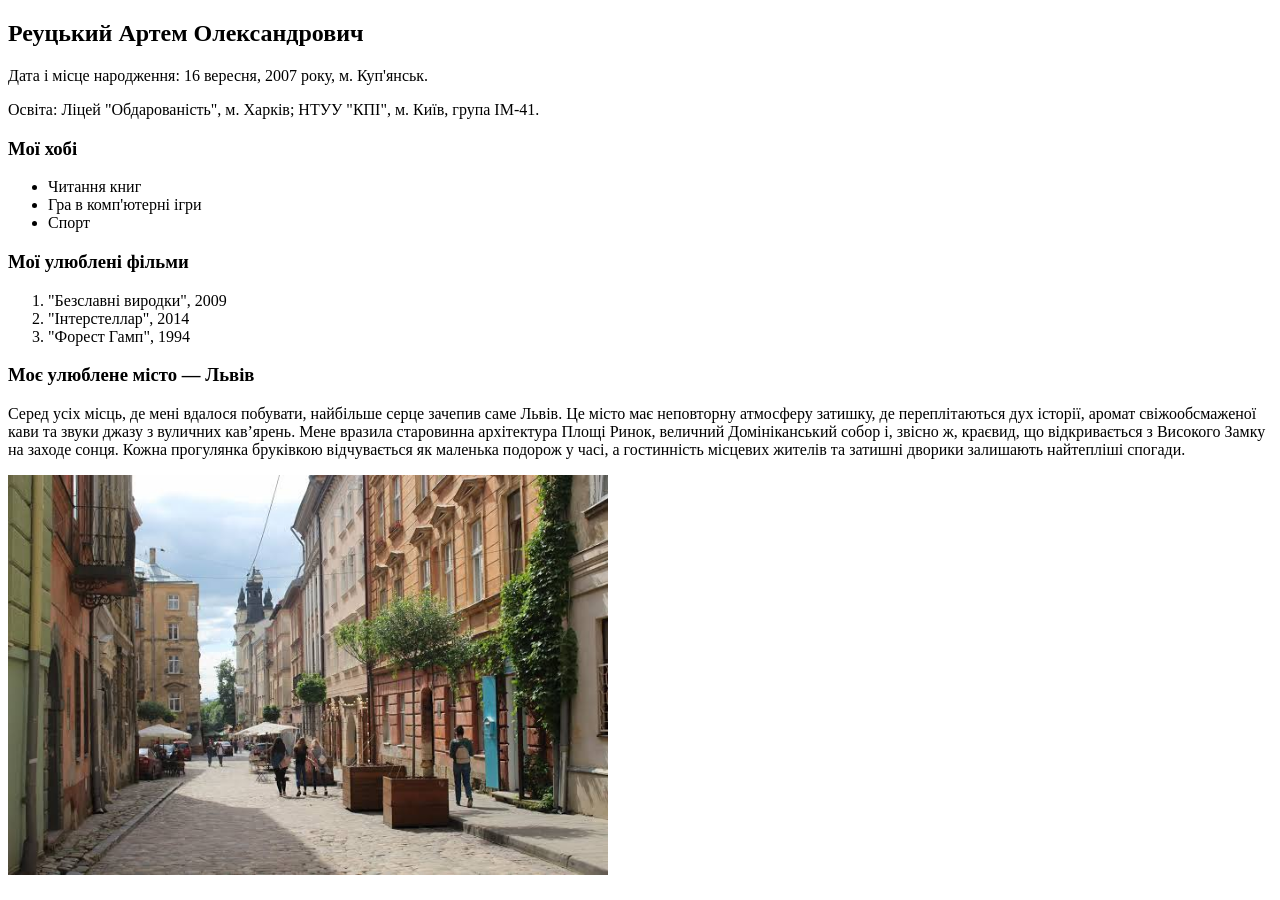
<file: lab1/index.html>
<!doctype html>
<html lang="en">
  <head>
    <meta charset="UTF-8" />
    <meta name="viewport" content="width=device-width, initial-scale=1.0" />
    <meta
      name="keywords"
      content="Реуцький, HTML5, лабораторна робота 1, КПІ, ІМ-41"
    />
    <meta name="description" content="Лабораторна робота №1" />
    <title>Реуцький А.О. ІМ-41</title>
  </head>
  <body>
    <h2>Реуцький Артем Олександрович</h2>

    <p>Дата і місце народження: 16 вересня, 2007 року, м. Куп'янськ.</p>

    <p>
      Освіта: Ліцей "Обдарованість", м. Харків; НТУУ "КПІ", м. Київ, група
      ІМ-41.
    </p>

    <h3>Мої хобі</h3>
    <ul>
      <li>Читання книг</li>
      <li>Гра в комп'ютерні ігри</li>
      <li>Спорт</li>
    </ul>

    <h3>Мої улюблені фільми</h3>
    <ol>
      <li>"Безславні виродки", 2009</li>
      <li>"Інтерстеллар", 2014</li>
      <li>"Форест Гамп", 1994</li>
    </ol>

    <h3>Моє улюблене місто — Львів</h3>
    <p>
      Серед усіх місць, де мені вдалося побувати, найбільше серце зачепив саме
      Львів. Це місто має неповторну атмосферу затишку, де переплітаються дух
      історії, аромат свіжообсмаженої кави та звуки джазу з вуличних кав’ярень.
      Мене вразила старовинна архітектура Площі Ринок, величний Домініканський
      собор і, звісно ж, краєвид, що відкривається з Високого Замку на заходе
      сонця. Кожна прогулянка бруківкою відчувається як маленька подорож у часі,
      а гостинність місцевих жителів та затишні дворики залишають найтепліші
      спогади.
    </p>

    <p>
      <a href="https://city-adm.lviv.ua/" target="_blank" rel="noopener">
        <img src="images/city.jpg" alt="Львів - фото" width="600" />
      </a>
    </p>
  </body>
</html>
</file>
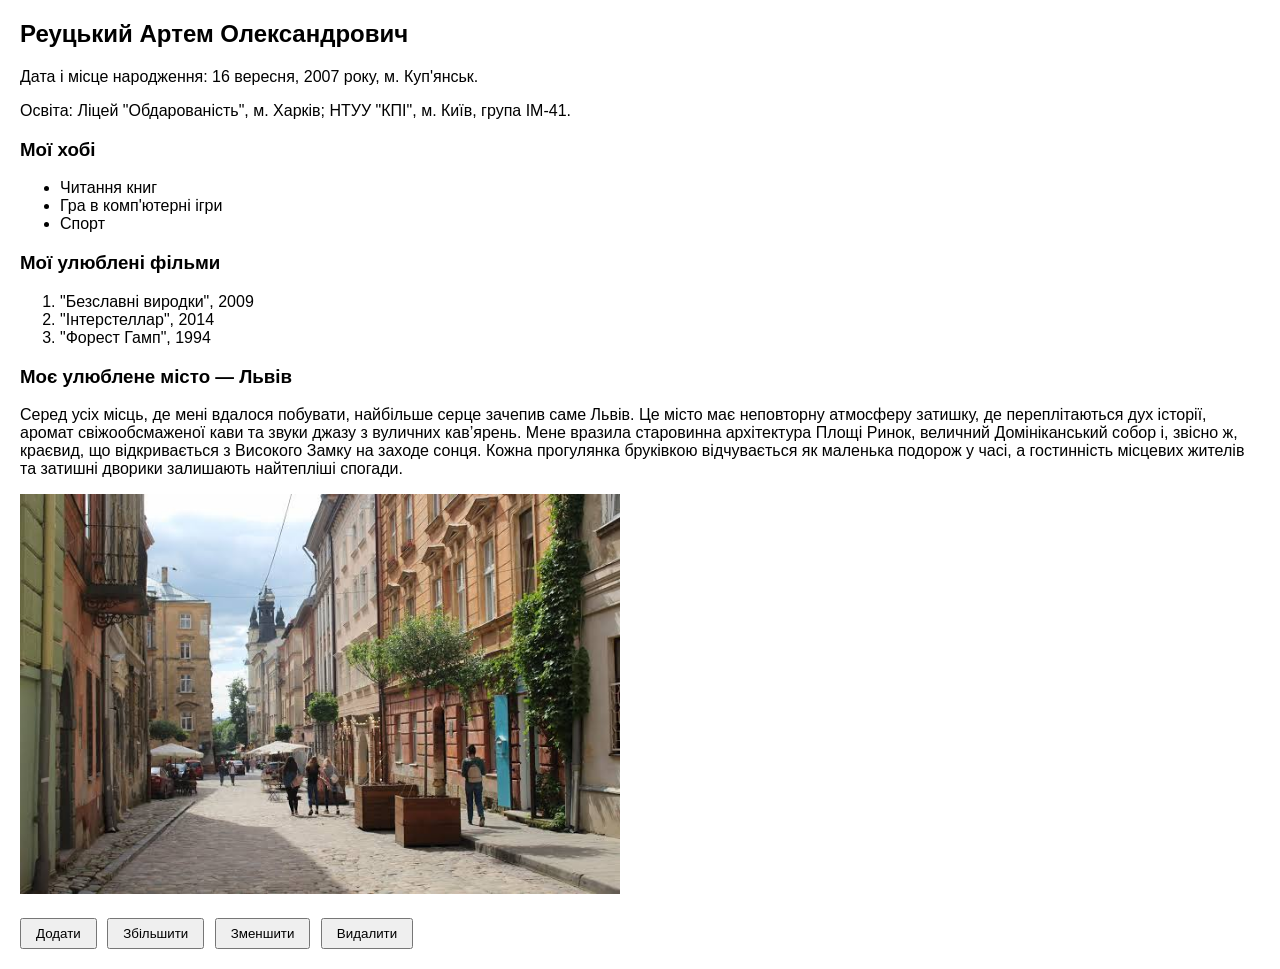
<file: lab4/index.html>
<!doctype html>
<html lang="en">
  <head>
    <meta charset="UTF-8" />
    <meta name="viewport" content="width=device-width, initial-scale=1.0" />
    <meta
      name="keywords"
      content="Реуцький, HTML5, JavaScript, DOM, лабораторна робота 4, ІМ-41"
    />
    <meta name="description" content="Лабораторна робота №4" />
    <title>Реуцький А.О. ІМ-41</title>
    <link rel="stylesheet" href="style.css" />
  </head>
  <body>
    <h2>Реуцький Артем Олександрович</h2>

    <p>Дата і місце народження: 16 вересня, 2007 року, м. Куп'янськ.</p>

    <p id="el-3">
      Освіта: Ліцей "Обдарованість", м. Харків; НТУУ "КПІ", м. Київ, група
      ІМ-41.
    </p>

    <h3>Мої хобі</h3>
    <ul>
      <li>Читання книг</li>
      <li>Гра в комп'ютерні ігри</li>
      <li>Спорт</li>
    </ul>

    <h3>Мої улюблені фільми</h3>
    <ol>
      <li>"Безславні виродки", 2009</li>
      <li>"Інтерстеллар", 2014</li>
      <li>"Форест Гамп", 1994</li>
    </ol>

    <h3>Моє улюблене місто — Львів</h3>
    <p>
      Серед усіх місць, де мені вдалося побувати, найбільше серце зачепив саме
      Львів. Це місто має неповторну атмосферу затишку, де переплітаються дух
      історії, аромат свіжообсмаженої кави та звуки джазу з вуличних кав’ярень.
      Мене вразила старовинна архітектура Площі Ринок, величний Домініканський
      собор і, звісно ж, краєвид, що відкривається з Високого Замку на заходе
      сонця. Кожна прогулянка бруківкою відчувається як маленька подорож у часі,
      а гостинність місцевих жителів та затишні дворики залишають найтепліші
      спогади.
    </p>

    <div id="gallery">
      <a href="https://city-adm.lviv.ua/" target="_blank" rel="noopener">
        <img src="images/city.jpg" alt="Львів - фото" width="600" />
      </a>
    </div>

    <div id="controls">
      <button type="button" id="btn-add">Додати</button>
      <button type="button" id="btn-grow">Збільшити</button>
      <button type="button" id="btn-shrink">Зменшити</button>
      <button type="button" id="btn-delete">Видалити</button>
    </div>

    <script src="script.js"></script>
  </body>
</html>
</file>
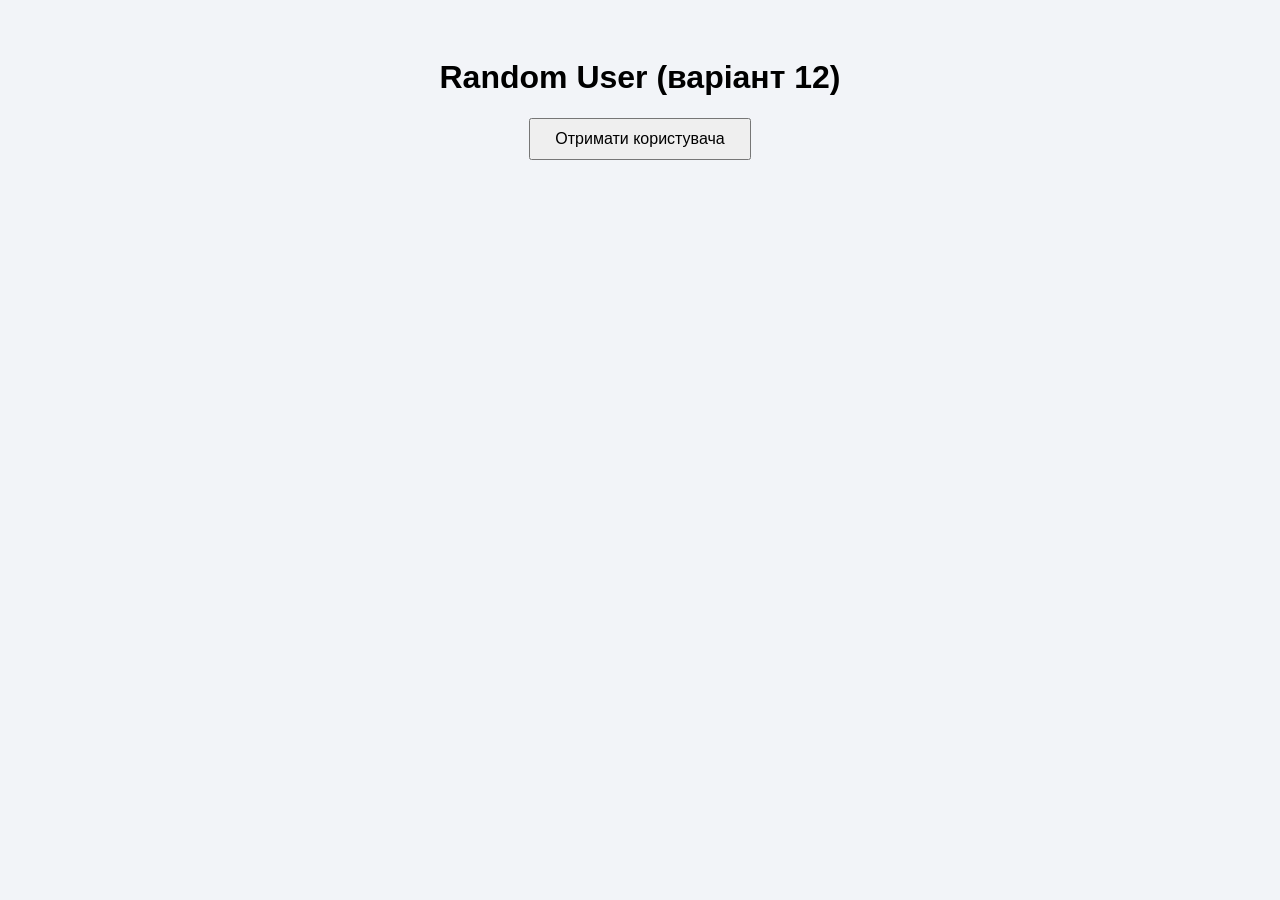
<file: lab6/index.html>
<!doctype html>
<html lang="en">
  <head>
    <meta charset="UTF-8" />
    <meta name="viewport" content="width=device-width, initial-scale=1.0" />
    <meta
      name="keywords"
      content="Реуцький, HTML5, CSS3, JS, лабораторна робота 6, ІМ-41"
    />
    <meta name="description" content="Лабораторна робота №6" />
    <title>Реуцький А.О. ІМ-41</title>
    <link rel="stylesheet" href="style.css" />
  </head>
  <body>
    <h1>Random User (варіант 12)</h1>
    <button id="loadBtn" type="button">Отримати користувача</button>

    <div id="card" class="card" hidden>
      <img id="picture" alt="Фото користувача" width="128" height="128" />
      <table>
        <tr>
          <th>Країна</th>
          <td id="country"></td>
        </tr>
        <tr>
          <th>Email</th>
          <td id="email"></td>
        </tr>
        <tr>
          <th>Телефон</th>
          <td id="phone"></td>
        </tr>
        <tr>
          <th>Координати</th>
          <td id="coordinates"></td>
        </tr>
      </table>
    </div>
    <p id="status" class="status"></p>

    <script src="script.js"></script>
  </body>
</html>
</file>
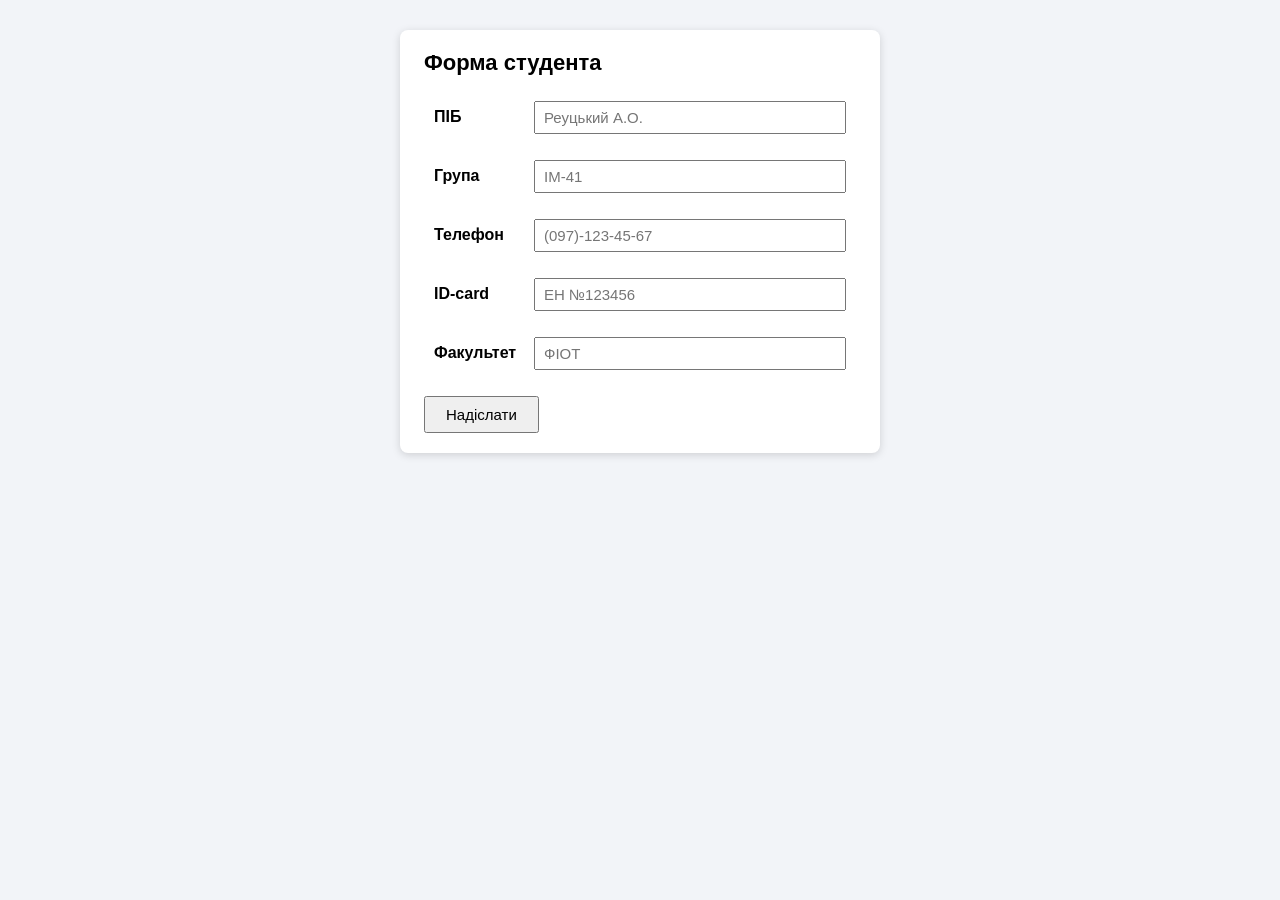
<file: lab5/task1/index.html>
<!doctype html>
<html lang="en">
  <head>
    <meta charset="UTF-8" />
    <meta name="viewport" content="width=device-width, initial-scale=1.0" />
    <meta
      name="keywords"
      content="Реуцький, HTML5, CSS3, JS, RegEx, лабораторна робота 5, ІМ-41"
    />
    <meta name="description" content="Лабораторна робота №5. Завдання 1." />
    <title>Реуцький А.О. ІМ-41</title>
    <link rel="stylesheet" href="style.css" />
  </head>
  <body>
    <form id="studentForm" novalidate>
      <h1>Форма студента</h1>

      <div class="row" id="row-pib">
        <label for="pib">ПІБ</label>
        <input type="text" id="pib" placeholder="Реуцький А.О." />
      </div>
      <div class="row" id="row-group">
        <label for="group">Група</label>
        <input type="text" id="group" placeholder="ІМ-41" />
      </div>
      <div class="row" id="row-phone">
        <label for="phone">Телефон</label>
        <input type="text" id="phone" placeholder="(097)-123-45-67" />
      </div>
      <div class="row" id="row-idcard">
        <label for="idcard">ID-card</label>
        <input type="text" id="idcard" placeholder="ЕН №123456" />
      </div>
      <div class="row" id="row-faculty">
        <label for="faculty">Факультет</label>
        <input type="text" id="faculty" placeholder="ФІОТ" />
      </div>

      <button type="submit">Надіслати</button>
    </form>

    <script src="script.js"></script>
  </body>
</html>
</file>
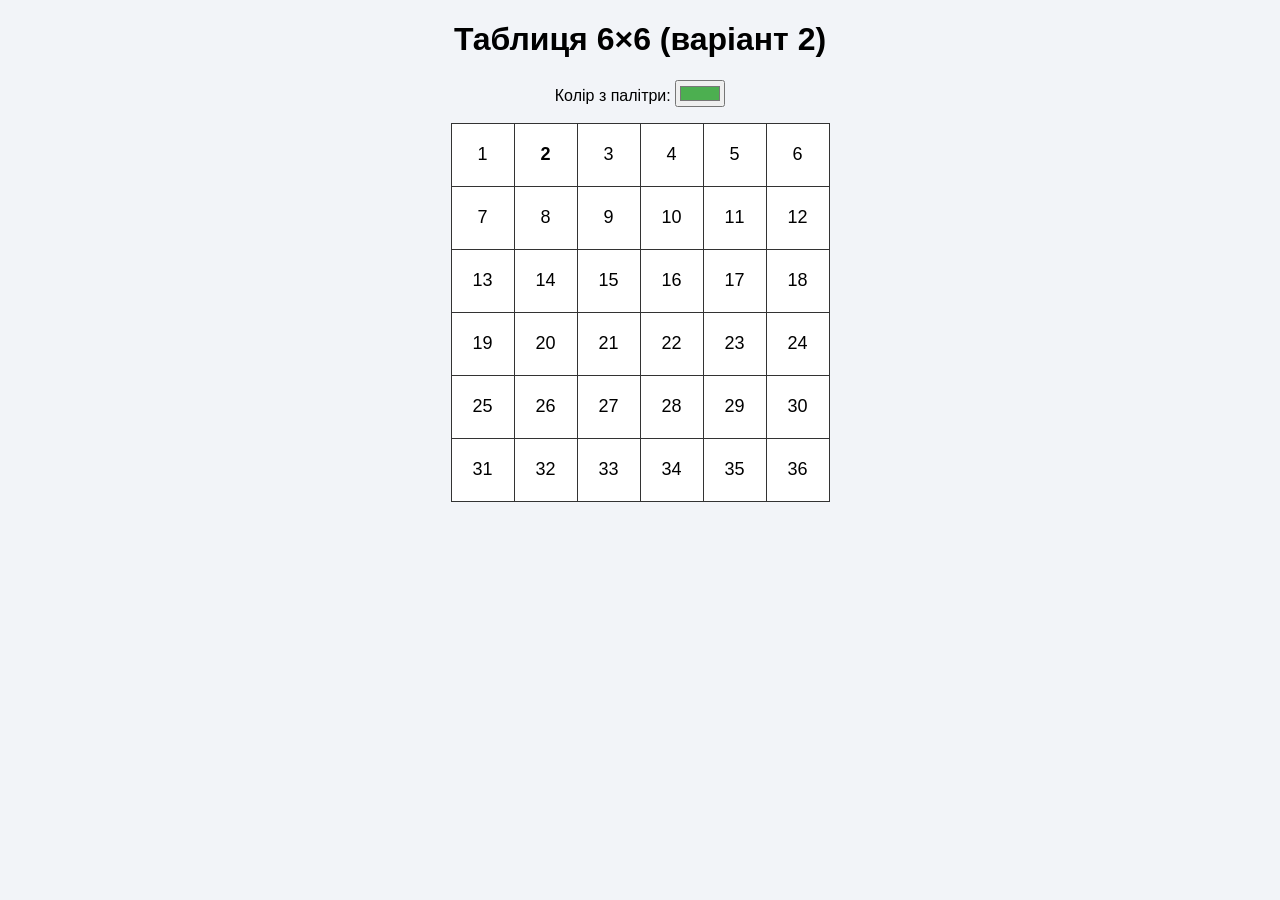
<file: lab5/task2/index.html>
<!doctype html>
<html lang="en">
  <head>
    <meta charset="UTF-8" />
    <meta name="viewport" content="width=device-width, initial-scale=1.0" />
    <meta
      name="keywords"
      content="Реуцький, HTML5, CSS3, JS, RegEx, лабораторна робота 5, ІМ-41"
    />
    <meta name="description" content="Лабораторна робота №5. Завдання 2." />
    <title>Реуцький А.О. ІМ-41</title>
    <link rel="stylesheet" href="style.css" />
  </head>
  <body>
    <h1>Таблиця 6×6 (варіант 2)</h1>
    <p>
      <label for="palette">Колір з палітри:</label>
      <input type="color" id="palette" value="#4caf50" />
    </p>
    <table id="grid"></table>

    <script src="script.js"></script>
  </body>
</html>
</file>
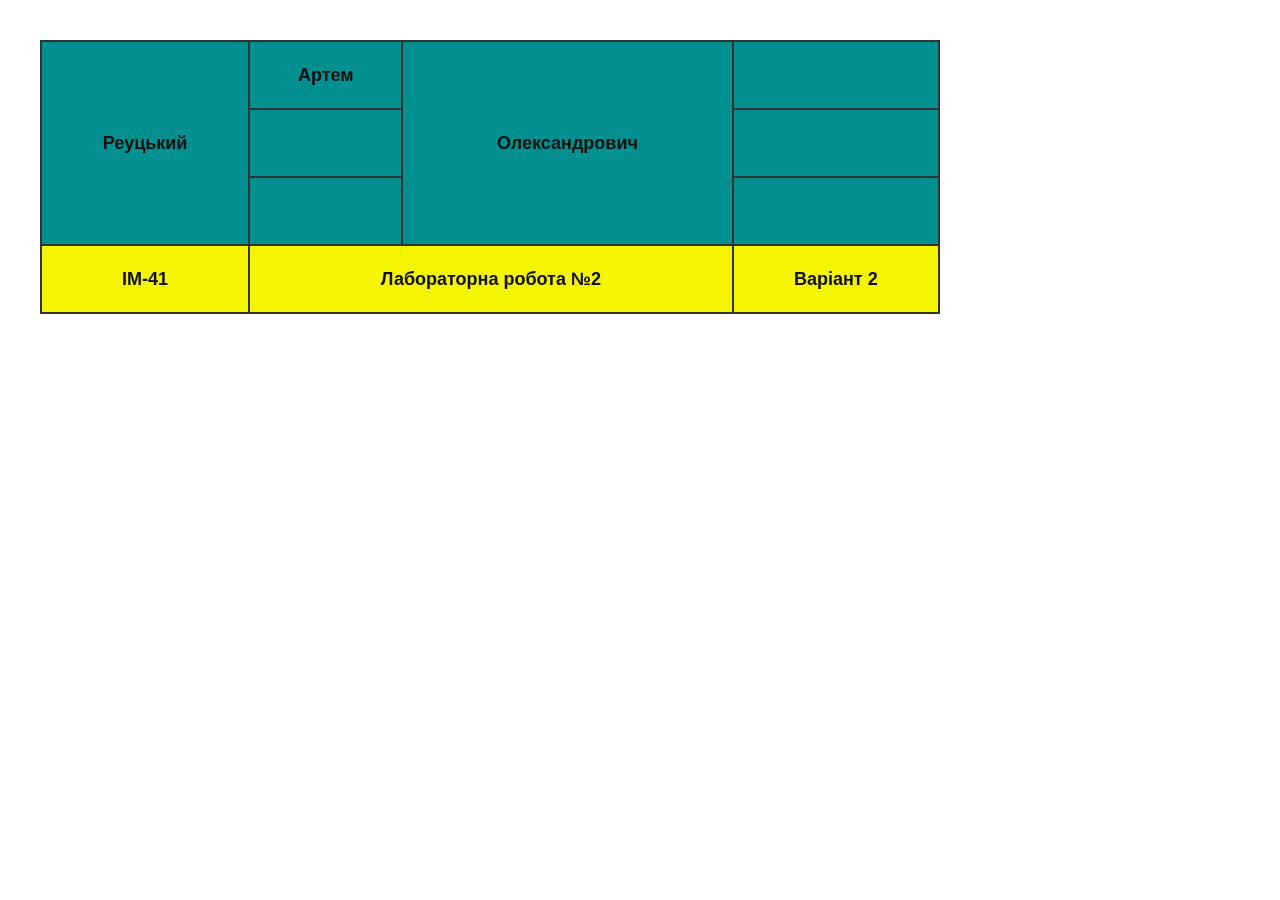
<file: lab2/task1.html>
<!doctype html>
<html lang="en">
  <head>
    <meta charset="UTF-8" />
    <meta name="viewport" content="width=device-width, initial-scale=1.0" />
    <meta
      name="keywords"
      content="Реуцький, HTML5, таблиці, hover, лабораторна робота 2, КПІ, ІМ-41"
    />
    <meta name="description" content="Лабораторна робота №2. Завдання 1." />
    <title>Реуцький А.О. ІМ-41</title>
    <style>
      body {
        font-family: Arial, sans-serif;
        margin: 40px;
      }

      table {
        width: 900px;
        border-collapse: collapse;
      }

      td {
        border: 2px solid #333333;
        height: 50px;
        padding: 8px;
        text-align: center;
        vertical-align: middle;
        font-size: 18px;
        font-weight: bold;
        color: #111111;
      }

      tbody.row-1 td {
        background-color: #028f8f;
      }

      tbody.row-2 td {
        background-color: #f5f502;
      }

      tbody.row-1:hover td {
        background-color: #f5f502;
      }

      tbody.row-2:hover td {
        background-color: #028f8f;
      }
    </style>
  </head>
  <body>
    <table>
      <tbody class="row-1">
        <tr>
          <td rowspan="3">Реуцький</td>
          <td>Артем</td>
          <td rowspan="3">Олександрович</td>
          <td>&nbsp;</td>
        </tr>
        <tr>
          <td>&nbsp;</td>
          <td>&nbsp;</td>
        </tr>
        <tr>
          <td>&nbsp;</td>
          <td>&nbsp;</td>
        </tr>
      </tbody>
      <tbody class="row-2">
        <tr>
          <td>ІМ-41</td>
          <td colspan="2">Лабораторна робота №2</td>
          <td>Варіант 2</td>
        </tr>
      </tbody>
    </table>
  </body>
</html>
</file>
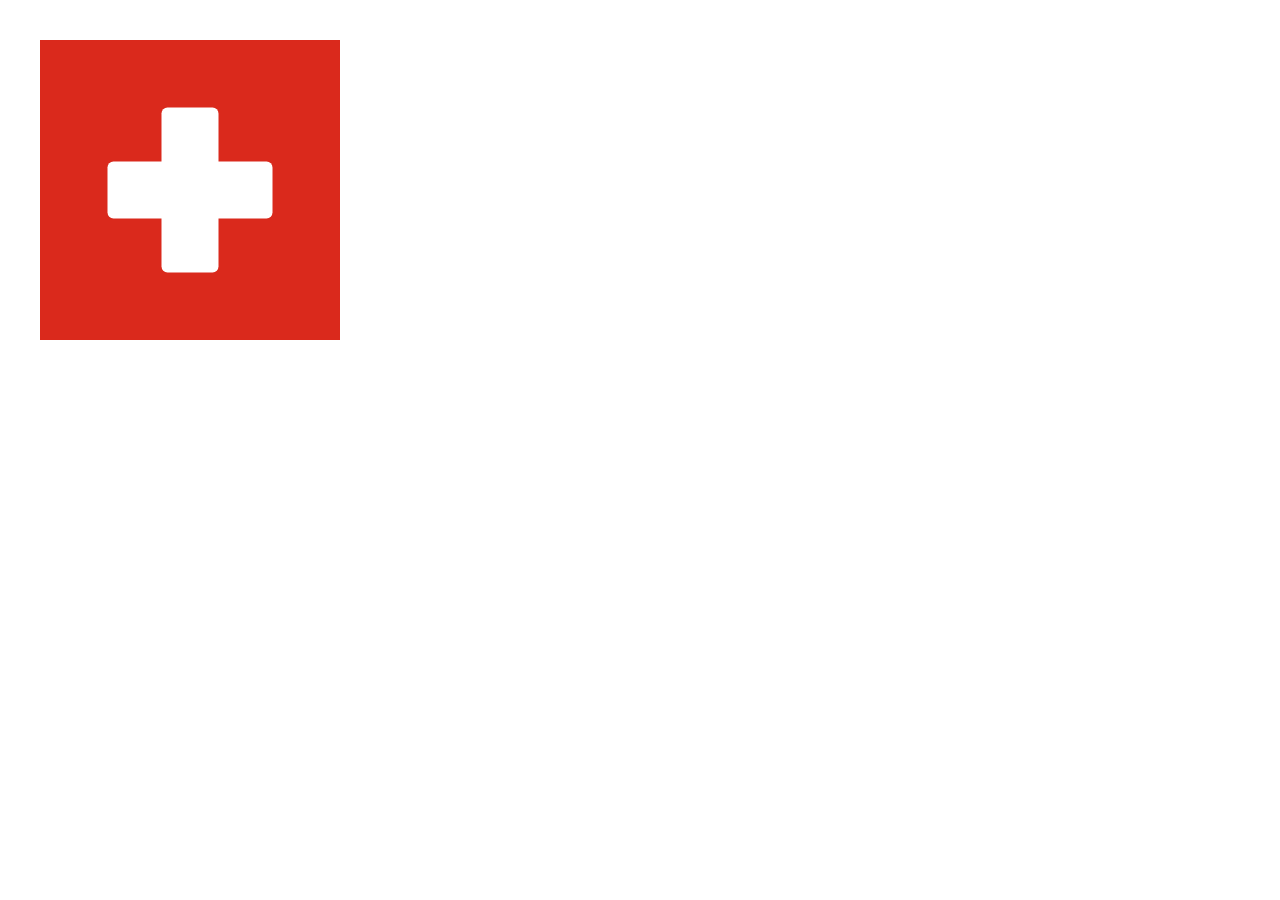
<file: lab2/task2.html>
<!doctype html>
<html lang="en">
  <head>
    <meta charset="UTF-8" />
    <meta name="viewport" content="width=device-width, initial-scale=1.0" />
    <meta
      name="keywords"
      content="Реуцький, HTML5, таблиці, hover, лабораторна робота 2, КПІ, ІМ-41"
    />
    <meta name="description" content="Лабораторна робота №2. Завдання 1." />
    <title>Реуцький А.О. ІМ-41</title>
    <link rel="stylesheet" href="style.css" />
  </head>
  <body>
    <div class="flag"></div>
  </body>
</html>
</file>
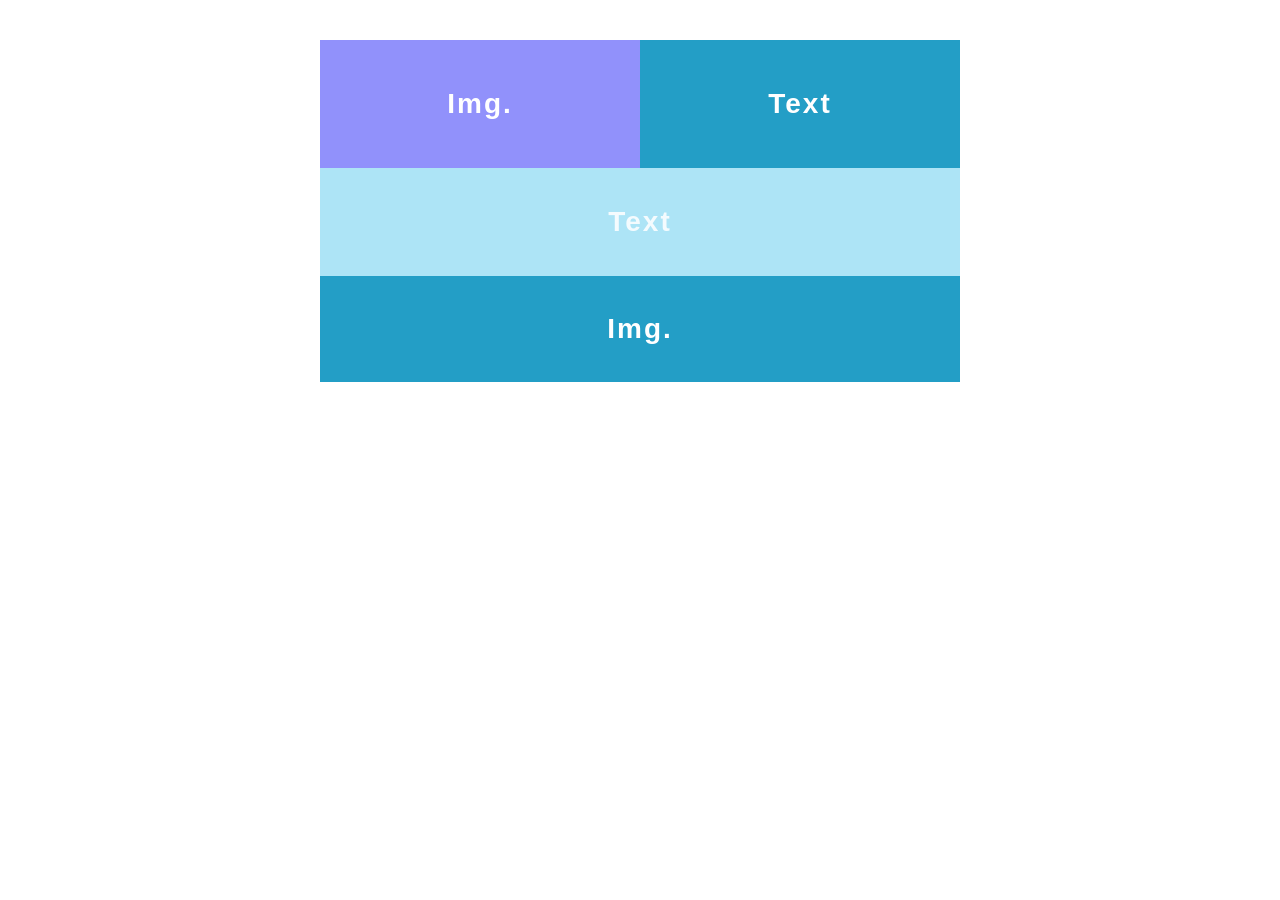
<file: lab3/task1.html>
<!doctype html>
<html lang="en">
  <head>
    <meta charset="UTF-8" />
    <meta name="viewport" content="width=device-width, initial-scale=1.0" />
    <meta
      name="keywords"
      content="Реуцький, HTML5, CSS3, float, лабораторна робота 3, КПІ, ІМ-41"
    />
    <meta name="description" content="Лабораторна робота №3. Завдання 1." />
    <title>Реуцький А.О. ІМ-41</title>
    <link rel="stylesheet" href="task1.css" />
  </head>
  <body>
    <div class="page">
      <div class="clearfix">
        <div class="block block-img">Img.</div>
        <div class="block block-text">Text</div>
      </div>
      <div class="clearfix">
        <div class="block block-wide block-light">Text</div>
      </div>
      <div class="clearfix">
        <div class="block block-wide block-text">Img.</div>
      </div>
    </div>
  </body>
</html>
</file>
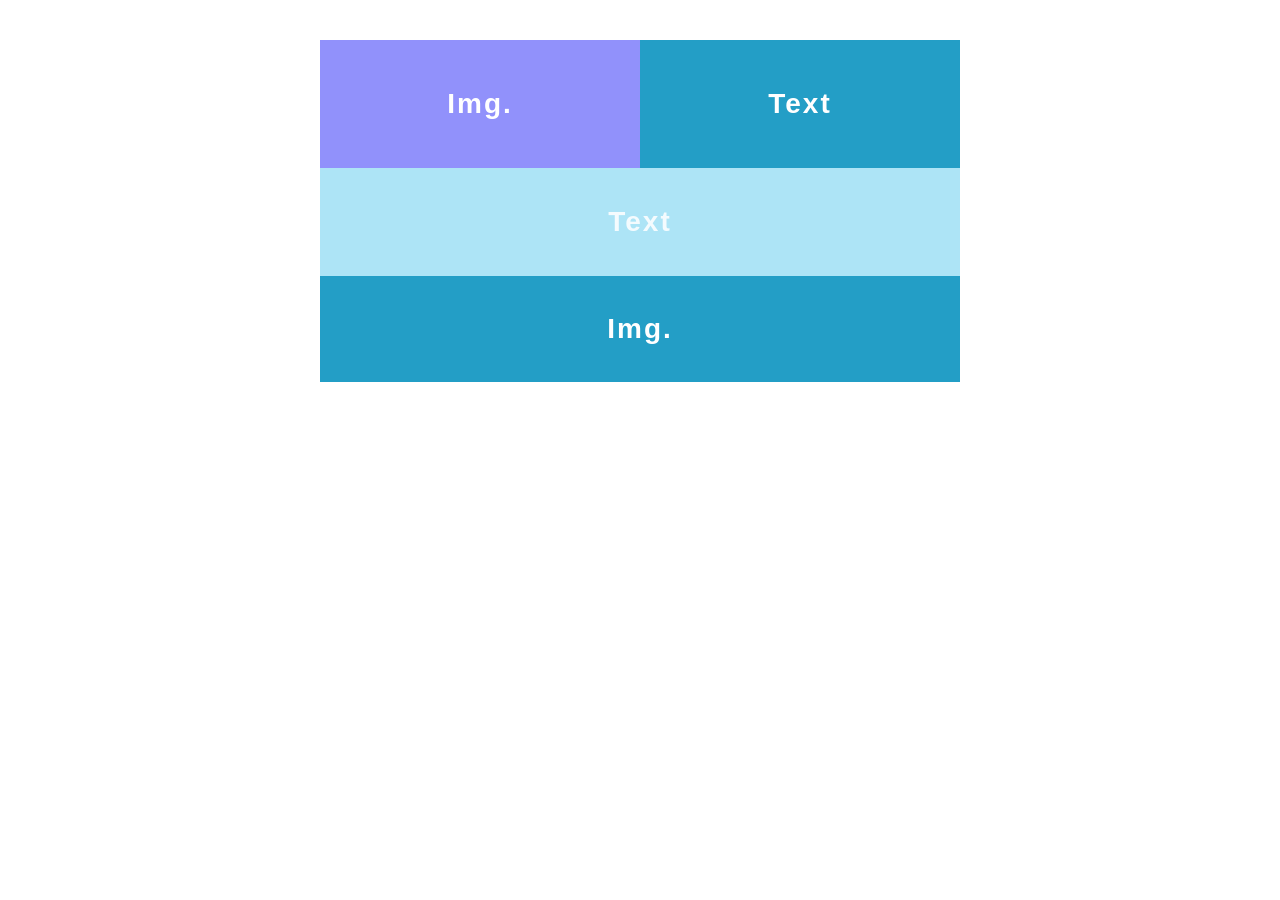
<file: lab3/task2.html>
<!doctype html>
<html lang="en">
  <head>
    <meta charset="UTF-8" />
    <meta name="viewport" content="width=device-width, initial-scale=1.0" />
    <meta
      name="keywords"
      content="Реуцький, HTML5, CSS3, float, лабораторна робота 3, КПІ, ІМ-41"
    />
    <meta name="description" content="Лабораторна робота №3. Завдання 2." />
    <title>Реуцький А.О. ІМ-41</title>
    <link rel="stylesheet" href="task2.css" />
  </head>
  <body>
    <div class="page">
      <div class="row">
        <div class="block block-img">Img.</div>
        <div class="block block-text">Text</div>
      </div>
      <div class="row">
        <div class="block block-light">Text</div>
      </div>
      <div class="row">
        <div class="block block-text">Img.</div>
      </div>
    </div>
  </body>
</html>
</file>
<file: lab4/style.css>
body {
  font-family: Arial, Helvetica, sans-serif;
  margin: 20px;
}

.clickable {
  cursor: pointer;
}

.mark-a {
  background-color: #ffe08a;
  color: #1a1a1a;
}

.mark-b {
  background-color: #1f3a5f;
  color: #ffffff;
}

#gallery {
  overflow-x: auto;
}

#gallery a {
  display: block;
  margin-bottom: 10px;
}

#controls {
  margin-top: 10px;
}

#controls button {
  padding: 6px 14px;
  margin-right: 6px;
  cursor: pointer;
}

#controls button:disabled {
  cursor: not-allowed;
}
</file>
<file: lab6/style.css>
body {
  font-family: Arial, sans-serif;
  background: #f2f4f8;
  text-align: center;
  padding: 30px;
}
button {
  padding: 10px 24px;
  font-size: 16px;
  cursor: pointer;
}
.card {
  display: block;
  width: fit-content;
  margin: 24px auto 0;
  background: #fff;
  padding: 20px 28px;
  border-radius: 8px;
  box-shadow: 0 2px 8px rgba(0, 0, 0, 0.15);
}
.card[hidden] {
  display: none;
}
.card img {
  border-radius: 50%;
  display: block;
  margin: 0 auto 14px;
}
.card table {
  border-collapse: collapse;
  text-align: left;
}
.card th,
.card td {
  padding: 6px 12px;
  border-bottom: 1px solid #ddd;
}
.card th {
  color: #555;
}
.status {
  color: #d32f2f;
}
</file>
<file: lab5/task1/style.css>
* {
  box-sizing: border-box;
}
body {
  font-family: Arial, sans-serif;
  background: #f2f4f8;
  margin: 0;
  padding: 30px;
}
form {
  max-width: 480px;
  margin: 0 auto;
  background: #fff;
  padding: 20px 24px;
  border-radius: 8px;
  box-shadow: 0 2px 8px rgba(0, 0, 0, 0.15);
}
h1 {
  font-size: 22px;
  margin-top: 0;
}
.row {
  display: flex;
  align-items: center;
  gap: 10px;
  padding: 8px;
  margin-bottom: 6px;
  border-radius: 6px;
  border: 2px solid transparent;
}
.row label {
  width: 90px;
  font-weight: bold;
}
.row input {
  flex: 1;
  padding: 6px 8px;
  font-size: 15px;
}
.row.error {
  background: #ffe0e0;
  border-color: #d32f2f;
}
.row.error::after {
  content: attr(data-msg);
  display: block;
  width: 100%;
  color: #d32f2f;
  font-size: 12px;
}
.row.error {
  flex-wrap: wrap;
}
button {
  margin-top: 10px;
  padding: 8px 20px;
  font-size: 15px;
  cursor: pointer;
}
</file>
<file: lab5/task2/style.css>
body {
  font-family: Arial, sans-serif;
  text-align: center;
  background: #f2f4f8;
}
table {
  border-collapse: collapse;
  margin: 0 auto;
}
td {
  width: 60px;
  height: 60px;
  border: 1px solid #333;
  text-align: center;
  font-size: 18px;
  background: #fff;
}
td.target {
  cursor: pointer;
  font-weight: bold;
}
</file>
<file: lab2/style.css>
body {
  margin: 40px;
}

.flag {
  position: relative;
  width: 300px;
  height: 300px;
  background-color: #da291c;
}

.flag::before,
.flag::after {
  content: "";
  position: absolute;
  top: 50%;
  left: 50%;
  width: 165px;
  height: 57px;
  background-color: #ffffff;
  border-radius: 6px;
}

.flag::before {
  transform: translate(-50%, -50%);
}

.flag::after {
  transform: translate(-50%, -50%) rotate(90deg);
}
</file>
<file: lab3/task1.css>
* {
    box-sizing: border-box;
}

body {
    margin: 0;
    background-color: #ffffff;
    font-family: Arial, Helvetica, sans-serif;
}

.page {
    width: 50%;
    margin: 40px auto;
}

.block {
    padding: 48px 10px;
    color: #ffffff;
    font-size: 28px;
    font-weight: bold;
    letter-spacing: 2px;
    text-align: center;
}

.block-img {
    background-color: #9191fb;
}

.block-text {
    background-color: #239ec6;
}

.block-light {
    padding: 38px 10px;
    background-color: #ade4f6;
    color: #f4fbfe;
}

.block-img,
.block-text {
    float: left;
    width: 50%;
}

.block-wide {
    float: left;
    width: 100%;
}

.block-wide.block-text {
    padding: 37px 10px;
}

.clearfix::after {
    content: "";
    display: block;
    clear: both;
}
</file>
<file: lab3/task2.css>
* {
    box-sizing: border-box;
}

body {
    margin: 0;
    background-color: #ffffff;
    font-family: Arial, Helvetica, sans-serif;
}

.page {
    width: 50%;
    margin: 40px auto;
}

.block {
    padding: 48px 10px;
    color: #ffffff;
    font-size: 28px;
    font-weight: bold;
    letter-spacing: 2px;
    text-align: center;
}

.block-img {
    background-color: #9191fb;
}

.block-text {
    background-color: #239ec6;
}

.block-light {
    padding: 38px 10px;
    background-color: #ade4f6;
    color: #f4fbfe;
}

.row {
    display: flex;
}

.row .block {
    flex: 1;
}

.row:nth-child(3) .block {
    padding: 37px 10px;
}
</file>
